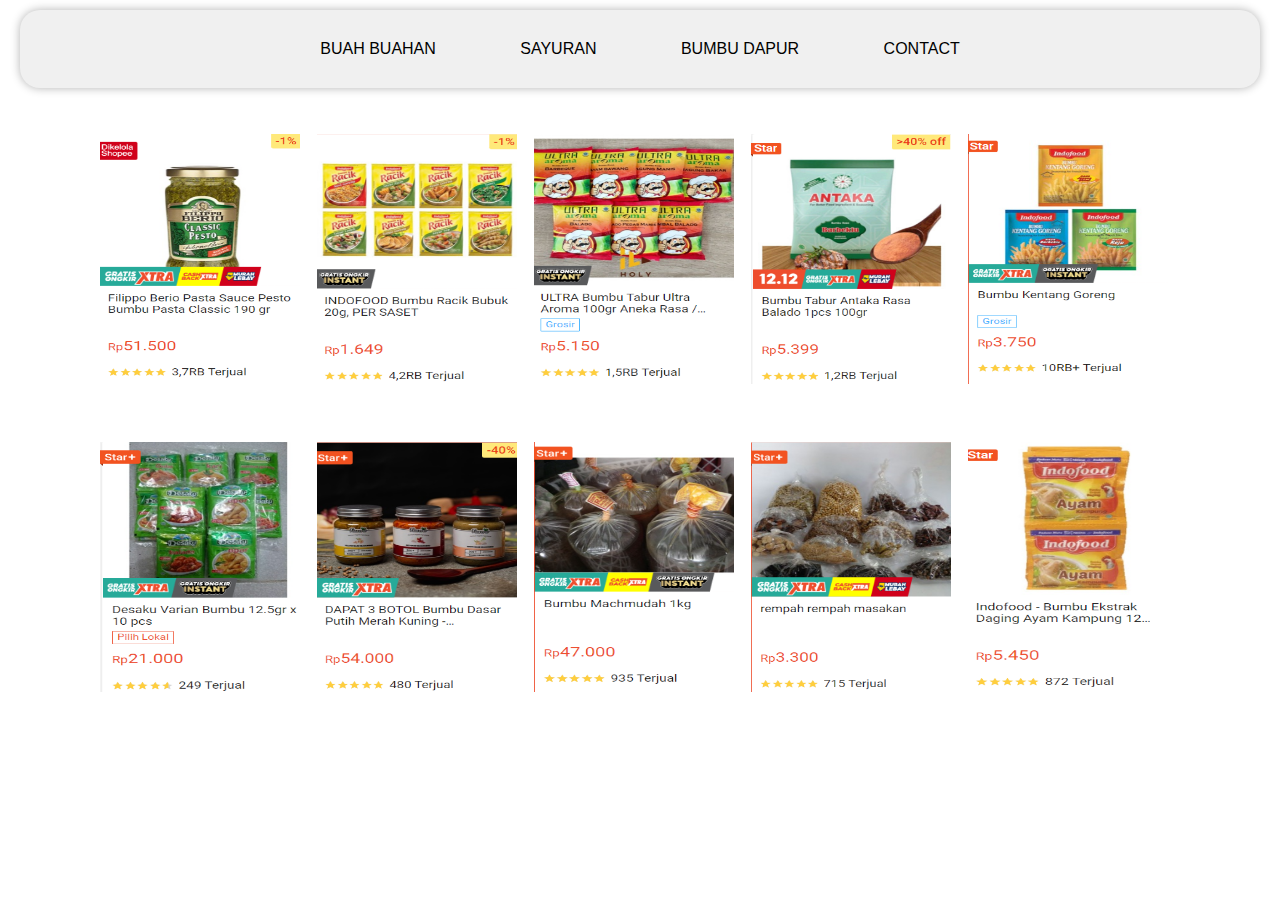
<file: Bumbu.html>
<!DOCTYPE html> 
<html>
<head>
    <title>UAS WEB</title>
    <link rel="stylesheet" type="text/css" href="Style.css">
    <!-- FAVICON WEB -->
    <link rel="icon" type="image/png" href="logo.png">

</head> 
<body>
    <header>
        <nav class="navbar">
            <a class="app-bar" href="index.html">BUAH BUAHAN</a>
            <a class="app-bar" href="Sayuran.html">SAYURAN</a>
            <a class="app-bar" href="Bumbu.html">BUMBU DAPUR</a>
            <a class="app-bar" href="Contact.html">CONTACT</a>
        </nav>
    </header>
    <div>
        <div id="product-container">
        <br><br>
        &emsp;&emsp;&emsp;&emsp;&emsp;&emsp;
        <img src="41.png" width=200 height=250> &ensp; 
        <img src="42.png" width=200 height=250> &ensp; 
        <img src="43.png" width=200 height=250> &ensp;
        <img src="44.png" width=200 height=250> &ensp;
        <img src="45.png" width=200 height=250> &ensp;
        <br><br><br><br>
        &emsp;&emsp;&emsp;&emsp;&emsp;&emsp;
        <img src="46.png" width=200 height=250> &ensp;
        <img src="47.png" width=200 height=250> &ensp;
        <img src="48.png" width=200 height=250> &ensp;
        <img src="49.png" width=200 height=250> &ensp;
        <img src="50.png" width=200 height=250> &ensp;
        <br><br>
        <style>
            #product-container img {
              width: 200px;
              height: 250px;
              transition: transform 0.3s ease-in-out; 
            }
            #product-container img:hover {
              transform: scale(1.1); 
            }
          </style>
    </div>
</body>
</html>
</file>
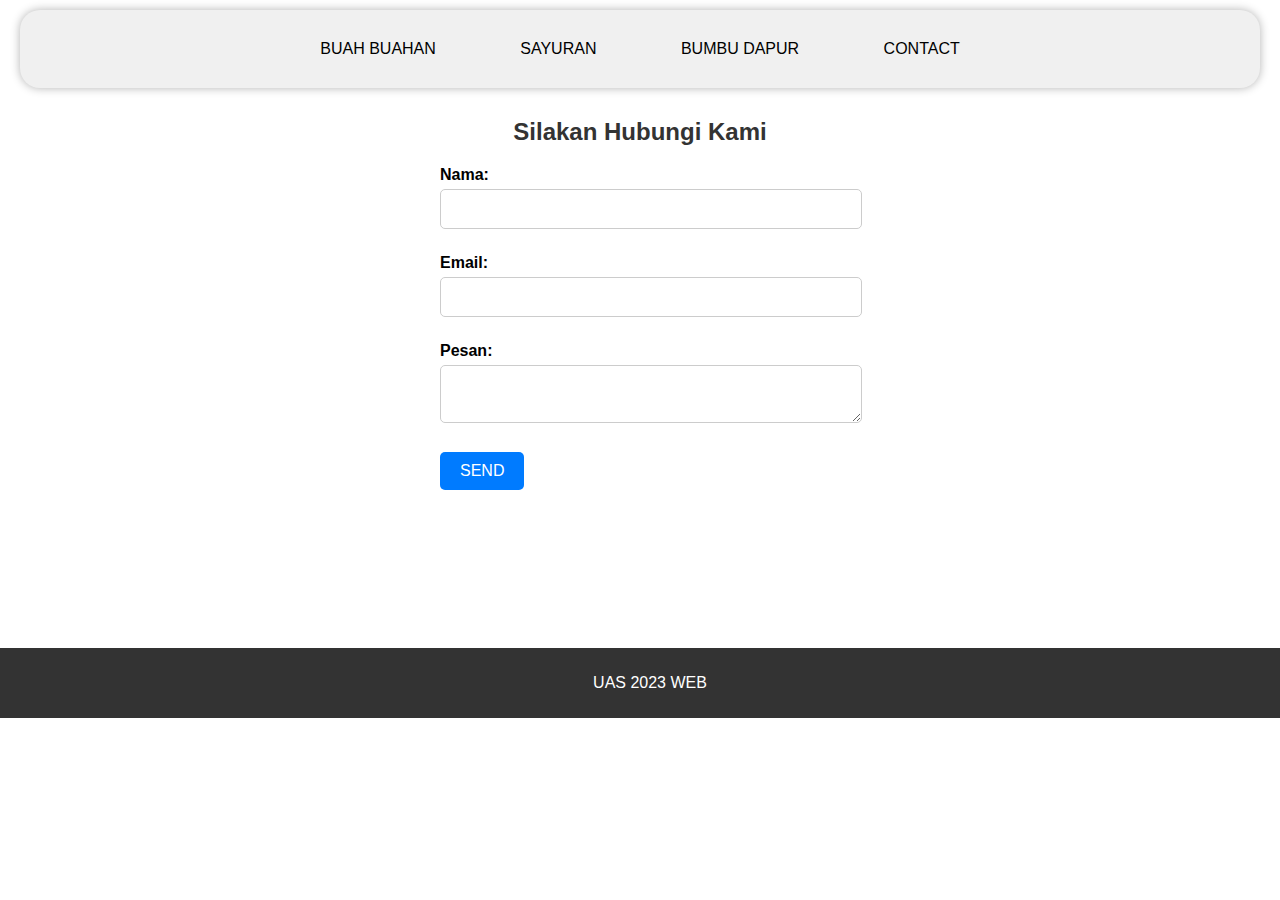
<file: Contact.html>
<!DOCTYPE html> 
<html>
<head>
    <title>UAS WEB</title>
    <link rel="stylesheet" type="text/css" href="Style.css">
    <!-- FAVICON WEB -->
    <link rel="icon" type="image/png" href="logo.png">

</head> 
<body> 
    <header>
        <nav class="navbar">
            <a class="app-bar" href="index.html">BUAH BUAHAN</a>
            <a class="app-bar" href="Sayuran.html">SAYURAN</a>
            <a class="app-bar" href="Bumbu.html">BUMBU DAPUR</a>
            <a class="app-bar" href="Contact.html">CONTACT</a>
        </nav>
    </header>
    <div class="contact-container">
    <div class="contact-form">
        <h2>Silakan Hubungi Kami</h2>
        <form action="" method="post">
            <label for="name">Nama:</label>
            <input type="text" id="name" name="name" required>

            <label for="email">Email:</label>
            <input type="email" id="email" name="email" required>

            <label for="message">Pesan:</label>
            <textarea id="message" name="message" required></textarea>

            <form action="mailto:jeprianto392@gmail.com" method="post">
                <button type="submit" formaction="mailto:jeprianto392@gmail.com">SEND</button>
              </form>        
        </form>
    </div>
    </div><br><br><br><br><br><br>
    <footer>
        <p> UAS 2023 WEB </p>
    </footer>
</body>
</html>
</file>
<file: Style.css>
header {
    color: #000000; 
    padding: 10px;
    text-align: center;
}
body {   
    display: flex;
    flex-direction: column; 
    margin: 0;
    padding: 0;
    padding-bottom: 100px;
    position: relative;
    font-family: Arial, Helvetica, sans-serif;
}
h2 {
    text-align: center;
}



.navbar {
    background-color: #f0f0f0;
    padding: 20px;
    border-radius: 20px;
    box-shadow: 0 0 10px rgba(0, 0, 0, 0.3);
    max-width: 1200px;
    margin: auto;
}

.navbar a{
        display: inline-block;
        margin: 0 20px;
        color: #000000;
        text-decoration: none;
        transition: transform 0.2s;
    
    }
    
    .navbar a:hover {
        transform: scale(1.1);
    }

body.loaded .navbar {
    transform: translateY(0);
}

.app-bar {
    justify-content: space-between;
    color: #000000;
    padding: 10px 20px;
    text-decoration: none;
    border-radius: 20px;
    cursor: pointer;
    font-weight: normal;
    font-family: Arial, Helvetica, sans-serif;
}

.app-bar:hover {
    color: #000000;
    border-radius: 20px;
    font-weight: bold;
}

.product-container {
    width: 100%;
}


.product {
    width: 30%;
    float: left;
    background-color: #fff;
    border: 2px solid #ddd;
    text-align: center;
    box-shadow: 0 0 4px rgba(0, 0, 0, 0.2);
    display: flex;
    flex-direction: column;
    align-items: center;
    justify-content: center;
    cursor: pointer;
    font-family: Arial, Helvetica, sans-serif;
    text-align: center;
    margin: 20px;
}
.product p {
    margin: 8px 0;
}

 
.product img {
    max-width: 90%;
    height: auto;
}

.product p {
    text-align: center;
    margin-top: 10px;
}

footer {
    margin-top: 50px;
    padding-top: 100px;
    background-color: #333;
    color: #fff;
    padding: 10px;
    text-align: center;
    position: absolute;
    bottom: 0;
    width: 100%;
}
.floating-button {
    position: fixed;
    bottom: 20px;
    right: 20px;
    padding: 10px 20px;
    cursor: pointer;
    border: none;
    box-shadow: none;
    z-index: 100;   
    background: transparent;

}


.contact-container {
    display: flex;
    justify-content: space-between;
    align-items: center;
}

.contact-form {
    flex: 1;
    max-width: 400px;
    padding: 20px;
    border-radius: 5px;
    text-align: left;
    margin: 0 auto;
}

.contact-form h2 {
    color: #333;
    margin-top: 0;
    margin-bottom: 20px;
}

.contact-form label {
    display: block;
    margin-top: 10px;
    font-weight: bold;
}

.contact-form input[type="text"],
.contact-form input[type="email"],
.contact-form textarea {
    width: 100%;
    padding: 10px;
    margin-top: 5px;
    border: 1px solid #ccc;
    border-radius: 5px;
    font-size: 16px;
    margin-bottom: 15px;
}

.contact-form button {
    background-color: #007bff;
    color: #fff;
    border: none;
    border-radius: 5px;
    padding: 10px 20px;
    font-size: 16px;
    cursor: pointer;
    margin-top: 10px;
}

.contact-form button:hover {
    background-color: #0056b3;
}

.contact-info {
    flex: 1;
    max-width: 400px;
    padding: 20px;
    border-radius: 5px;
    text-align: left;
    margin: 0 auto;
}

.contact-info h2 {
    color: #333;
    margin-top: 0;
}

.contact-info p {
    margin-top: 10px;
    font-size: 16px;
}

.contact-container {
    display: flex;
    justify-content: space-between;
}

.contact-form {
    flex: 1;
    max-width: 400px;
    padding: 20px;
    border-radius: 5px;
    text-align: left;
}

.contact-info {
    flex: 1;
    max-width: 400px;
    padding: 20px;
    border-radius: 5px;
    text-align: left;
}
.product a{
    text-decoration: none;
    color: black;
}
.product button {
    margin-bottom: 5px;
}
</file>
